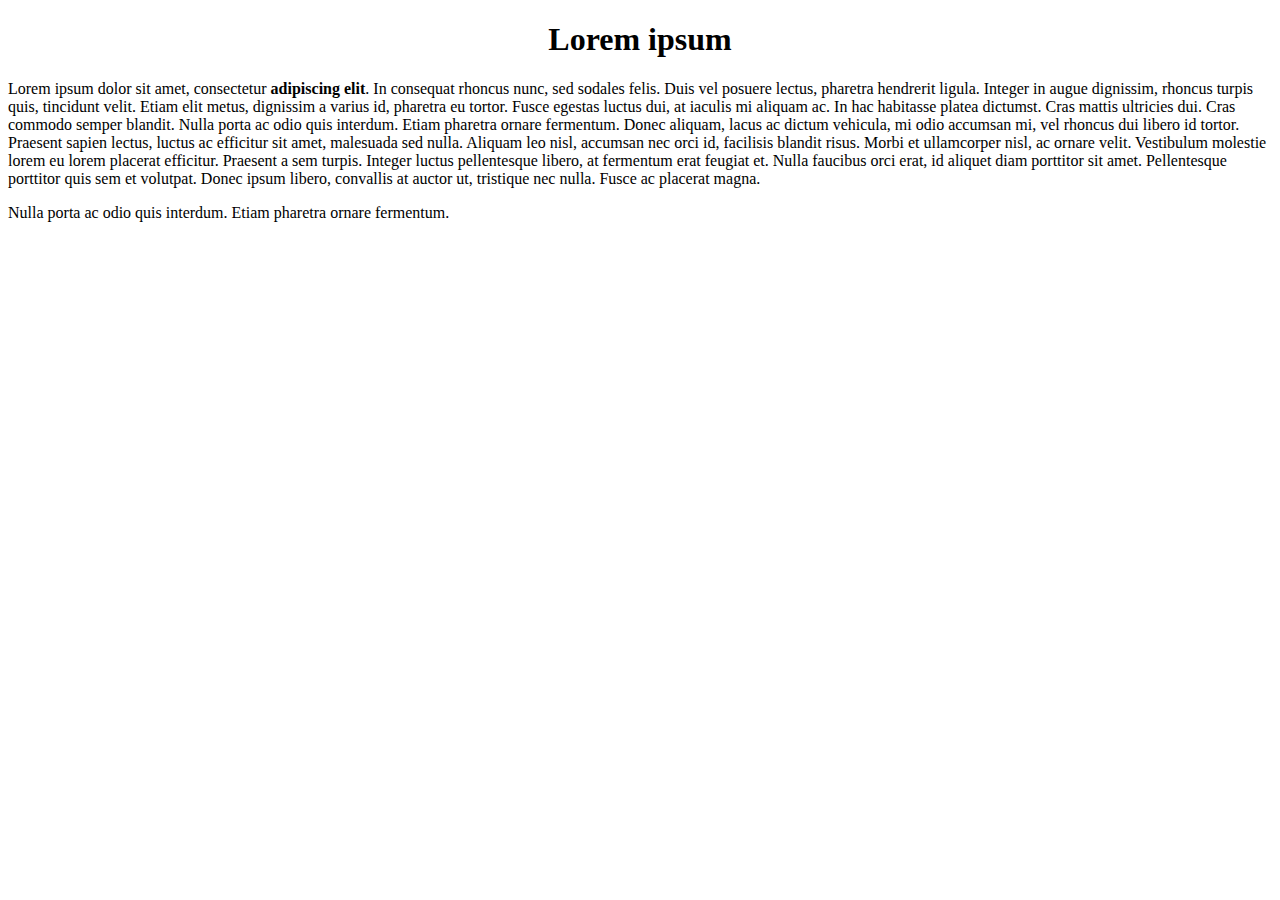
<file: index.html>
<!DOCTYPE html>
<html>
<head>
    <title>Personal website</title>
</head>
<body>
<center><h1>Lorem ipsum </h1></center>
<p>Lorem ipsum dolor sit amet, consectetur <strong>adipiscing elit</strong>. In consequat rhoncus nunc, sed sodales felis. Duis vel posuere lectus, pharetra hendrerit ligula. Integer in augue dignissim, rhoncus turpis quis, tincidunt velit. Etiam elit metus, dignissim a varius id, pharetra eu tortor. Fusce egestas luctus dui, at iaculis mi aliquam ac. In hac habitasse platea dictumst. Cras mattis ultricies dui. Cras commodo semper blandit.

    Nulla porta ac odio quis interdum. Etiam pharetra ornare fermentum. Donec aliquam, lacus ac dictum vehicula, mi odio accumsan mi, vel rhoncus dui libero id tortor. Praesent sapien lectus, luctus ac efficitur sit amet, malesuada sed nulla. Aliquam leo nisl, accumsan nec orci id, facilisis blandit risus. Morbi et ullamcorper nisl, ac ornare velit. Vestibulum molestie lorem eu lorem placerat efficitur. Praesent a sem turpis. Integer luctus pellentesque libero, at fermentum erat feugiat et. Nulla faucibus orci erat, id aliquet diam porttitor sit amet. Pellentesque porttitor quis sem et volutpat. Donec ipsum libero, convallis at auctor ut, tristique nec nulla. Fusce ac placerat magna.
</p>
<p> Nulla porta ac odio quis interdum. Etiam pharetra ornare fermentum.</p>


</body>
</html>
</file>
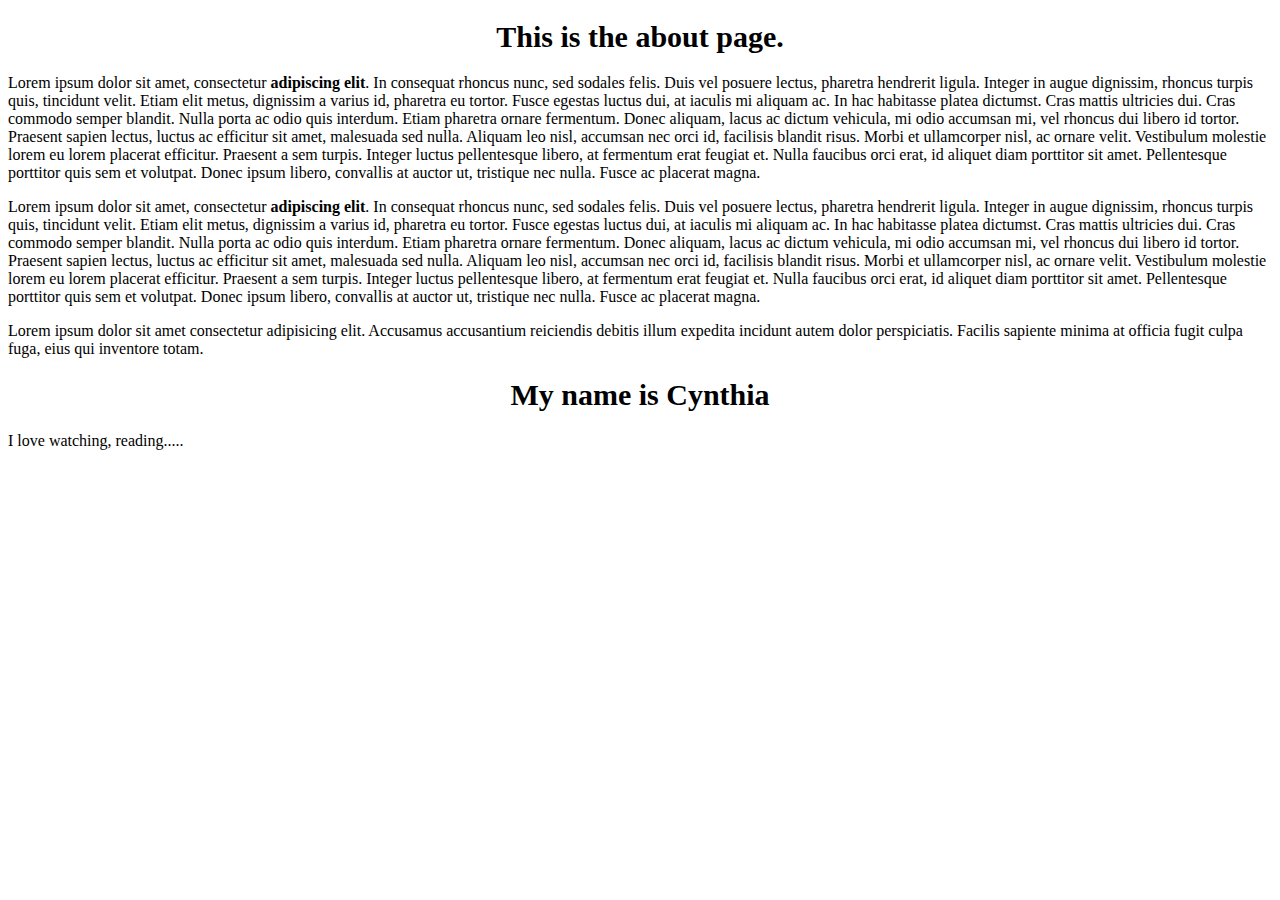
<file: about.html>
<!DOCTYPE html>
<html>
<head>
    <title>Personal website</title>
    <link href="CSS/styles.css" rel="stylesheet" type="text/css">
</head>
<body>
<h1>This is the about page. </h1>
<p>Lorem ipsum dolor sit amet, consectetur <strong>adipiscing elit</strong>. In consequat rhoncus nunc, sed sodales felis. Duis vel posuere lectus, pharetra hendrerit ligula. Integer in augue dignissim, rhoncus turpis quis, tincidunt velit. Etiam elit metus, dignissim a varius id, pharetra eu tortor. Fusce egestas luctus dui, at iaculis mi aliquam ac. In hac habitasse platea dictumst. Cras mattis ultricies dui. Cras commodo semper blandit.

    Nulla porta ac odio quis interdum. Etiam pharetra ornare fermentum. Donec aliquam, lacus ac dictum vehicula, mi odio accumsan mi, vel rhoncus dui libero id tortor. Praesent sapien lectus, luctus ac efficitur sit amet, malesuada sed nulla. Aliquam leo nisl, accumsan nec orci id, facilisis blandit risus. Morbi et ullamcorper nisl, ac ornare velit. Vestibulum molestie lorem eu lorem placerat efficitur. Praesent a sem turpis. Integer luctus pellentesque libero, at fermentum erat feugiat et. Nulla faucibus orci erat, id aliquet diam porttitor sit amet. Pellentesque porttitor quis sem et volutpat. Donec ipsum libero, convallis at auctor ut, tristique nec nulla. Fusce ac placerat magna.
</p>

<p>Lorem ipsum dolor sit amet, consectetur <strong>adipiscing elit</strong>. In consequat rhoncus nunc, sed sodales felis. Duis vel posuere lectus, pharetra hendrerit ligula. Integer in augue dignissim, rhoncus turpis quis, tincidunt velit. Etiam elit metus, dignissim a varius id, pharetra eu tortor. Fusce egestas luctus dui, at iaculis mi aliquam ac. In hac habitasse platea dictumst. Cras mattis ultricies dui. Cras commodo semper blandit.

    Nulla porta ac odio quis interdum. Etiam pharetra ornare fermentum. Donec aliquam, lacus ac dictum vehicula, mi odio accumsan mi, vel rhoncus dui libero id tortor. Praesent sapien lectus, luctus ac efficitur sit amet, malesuada sed nulla. Aliquam leo nisl, accumsan nec orci id, facilisis blandit risus. Morbi et ullamcorper nisl, ac ornare velit. Vestibulum molestie lorem eu lorem placerat efficitur. Praesent a sem turpis. Integer luctus pellentesque libero, at fermentum erat feugiat et. Nulla faucibus orci erat, id aliquet diam porttitor sit amet. Pellentesque porttitor quis sem et volutpat. Donec ipsum libero, convallis at auctor ut, tristique nec nulla. Fusce ac placerat magna.
</p>
<!-- new feature -->
<p>Lorem ipsum dolor sit amet consectetur adipisicing elit. Accusamus accusantium reiciendis debitis illum expedita incidunt autem dolor perspiciatis. Facilis sapiente minima at officia fugit culpa fuga, eius qui inventore totam.</p>
<div class="name">
    <h1>My name is Cynthia</h1>
    <p>I love watching, reading.....</p>

</div>
</body>
</html>
</file>
<file: CSS/styles.css>
h1, h3 {
    text-align: center;
    font-size: 30px;
}
</file>
